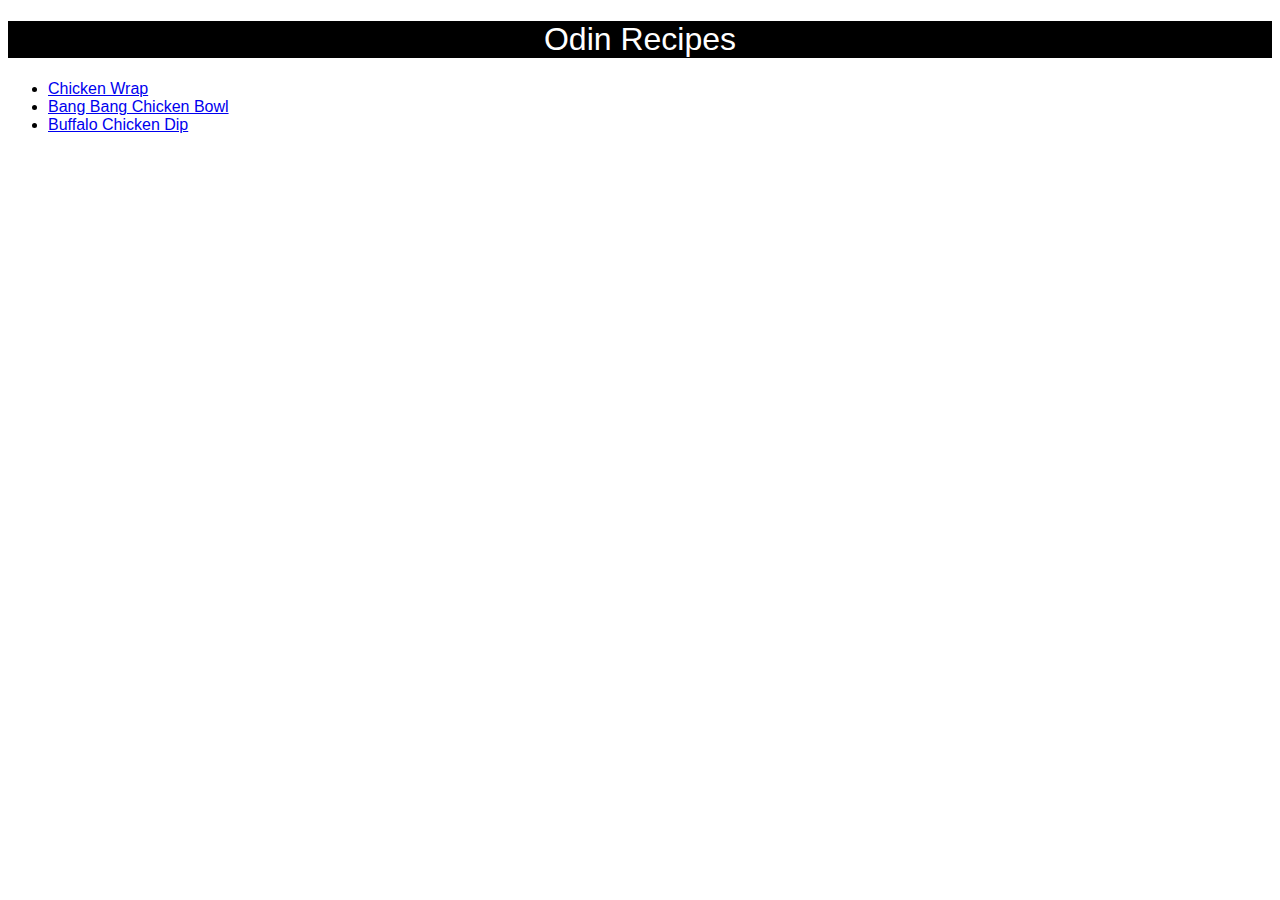
<file: index.html>
<!DOCTYPE html>
<html lang="en">
    <head>
        <meta charset="UTF-8">
        <link rel="stylesheet" href="style.css">
    </head>

    <body>
        <h1 id="header"> Odin Recipes </h1>
        <ul>
        <li><a class="recipe-link" href="./recipes/chickenwrap.html">Chicken Wrap</a></li>
        <li><a class="recipe-link" href="./recipes/bangchickenbowl.html">Bang Bang Chicken Bowl</a></li>
        <li><a class="recipe-link" href="./recipes/buffalodip.html">Buffalo Chicken Dip</a></li>
        </ul>
    </body>
</html>
</file>
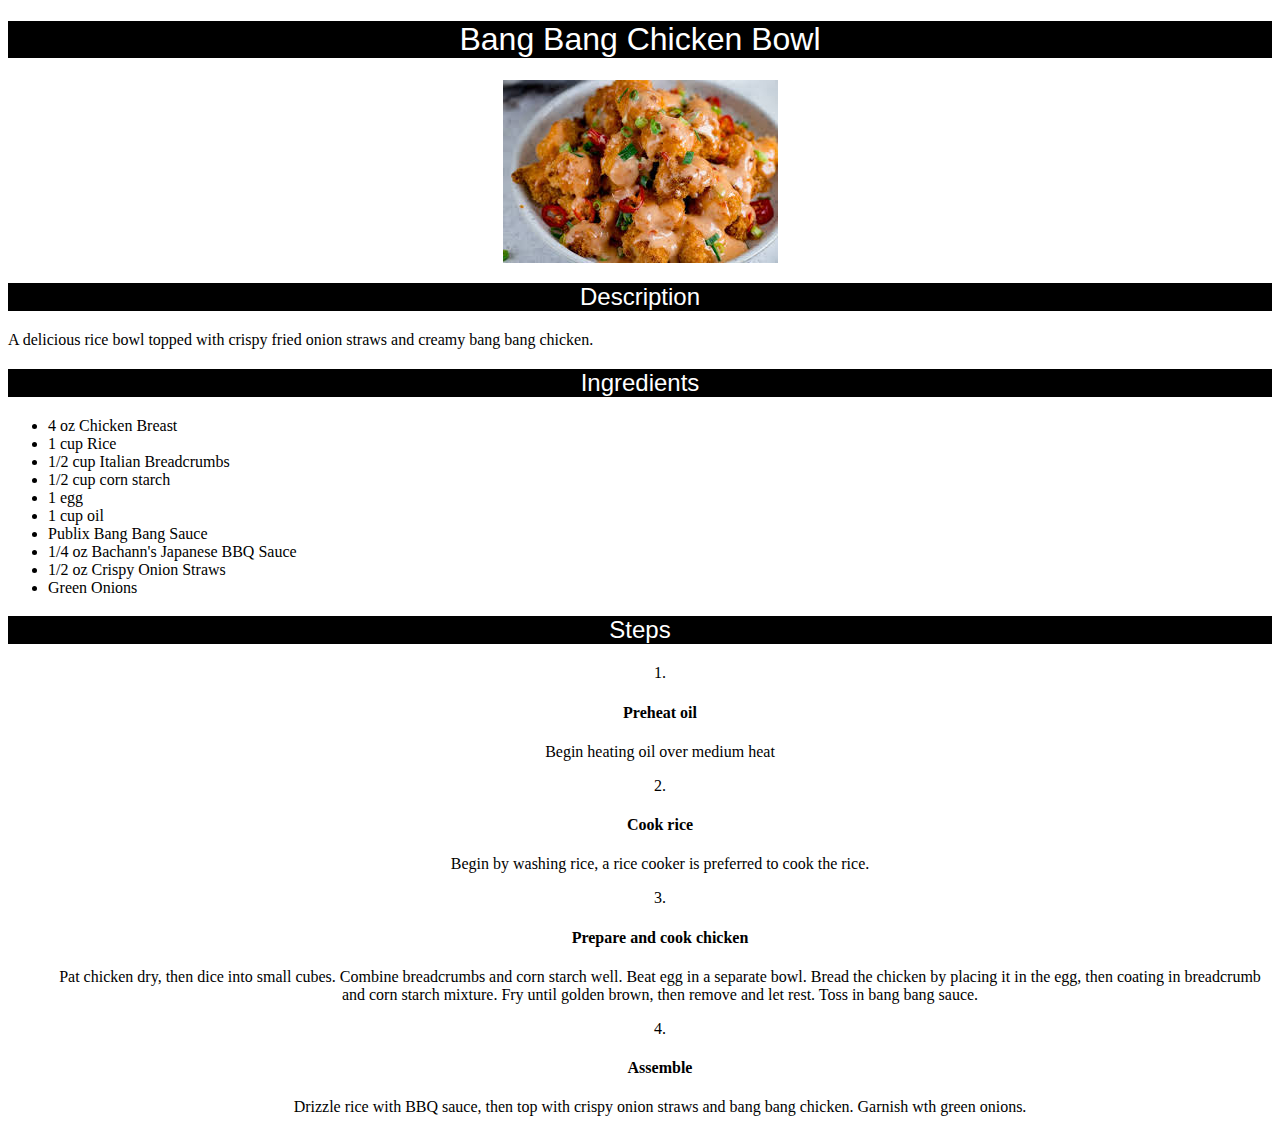
<file: recipes/bangchickenbowl.html>
<!DOCTYPE html>

<html lang="en">
    <head>
        <meta charset="UTF-8">
        <link rel="stylesheet" href="../style.css">
        <title>Bang Bang Chicken Bowl Recipe</title>
    </head>

    <body>
        <h1 id="header">Bang Bang Chicken Bowl</h1>
        <img id="image" src="../images/bangbangbowl.jpeg" alt="Bang Bang Chicken Bowl">

        <h2 id="header">Description</h2>
        <p>A delicious rice bowl topped with crispy fried onion straws and creamy bang bang chicken.<p>

        <h2 id="header">Ingredients</h2>
        <ul>
            <li>4 oz Chicken Breast</li>
            <li>1 cup Rice</li>
            <li>1/2 cup Italian Breadcrumbs</li>
            <li>1/2 cup corn starch</li>
            <li>1 egg</li>
            <li>1 cup oil</li>
            <li>Publix Bang Bang Sauce</li>
            <li>1/4 oz Bachann's Japanese BBQ Sauce</li>
            <li>1/2 oz Crispy Onion Straws</li>
            <li>Green Onions</li>
        </ul>
        <h2 id="header">Steps</h2>
        <ol class="center">
            <li><h4>Preheat oil</h4></li>
            <p>Begin heating oil over medium heat</p>
            <li><h4>Cook rice</h4></li>
            <p>Begin by washing rice, a rice cooker is preferred to cook the rice.</p>
            <li><h4>Prepare and cook chicken</h4></li>
            <p>Pat chicken dry, then dice into small cubes. Combine breadcrumbs and corn starch well. Beat egg in a separate bowl. Bread the chicken by placing it in the egg, then coating in breadcrumb and corn starch mixture. Fry until golden brown, then remove and let rest. Toss in bang bang sauce.<p>
            <li><h4>Assemble</h4></li>
            <p>Drizzle rice with BBQ sauce, then top with crispy onion straws and bang bang chicken. Garnish wth green onions.</p>
        </ol>
    </body>
</html>
</file>
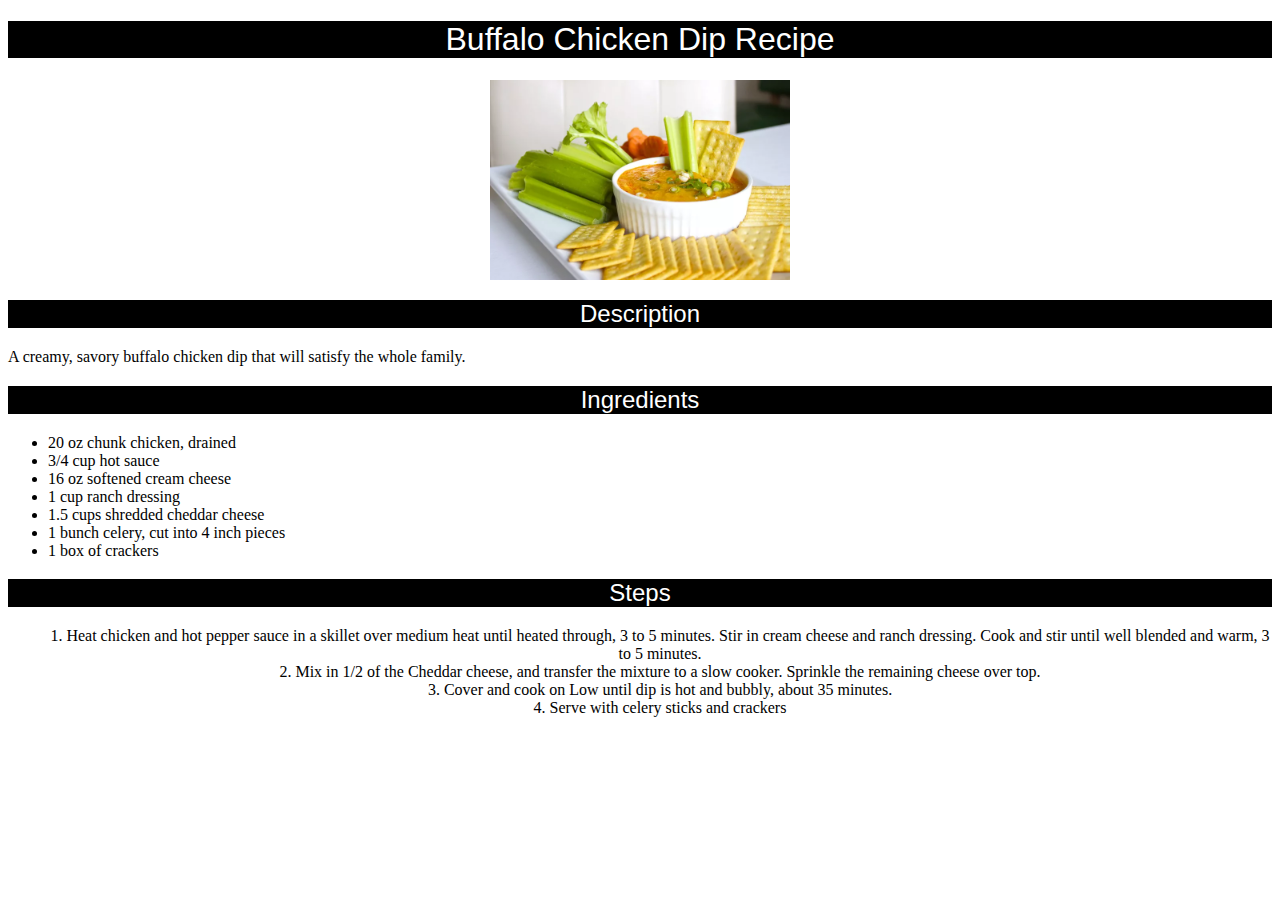
<file: recipes/buffalodip.html>
<!DOCTYPE html>

<html lang="en">
    <head>
        <meta charset="UTF-8">
        <link rel="stylesheet" href="../style.css">
        <title>Buffalo Chicken Dip Recipe</title>
    </head>

    <body>
        <h1 id="header">Buffalo Chicken Dip Recipe</h1>
        <img id="image" class="image-resize" src="../images/buffalodip.jpeg" alt="Buffalo Chicken Dip">

        <h2 id="header">Description</h2>
        <p>A creamy, savory buffalo chicken dip that will satisfy the whole family.</p>

        <h2 id="header">Ingredients</h2>
        <ul>
            <li>20 oz chunk chicken, drained</li>
            <li>3/4 cup hot sauce</li>
            <li>16 oz softened cream cheese</li>
            <li>1 cup ranch dressing</li>
            <li>1.5 cups shredded cheddar cheese</li>
            <li>1 bunch celery, cut into 4 inch pieces</li>
            <li>1 box of crackers</li>
        </ul>

        <h2 id="header">Steps</h2>
        <ol class="center">
            <li>Heat chicken and hot pepper sauce in a skillet over medium heat until heated through, 3 to 5 minutes. Stir in cream cheese and ranch dressing. Cook and stir until well blended and warm, 3 to 5 minutes.</li>
            <li>Mix in 1/2 of the Cheddar cheese, and transfer the mixture to a slow cooker. Sprinkle the remaining cheese over top.</li>
            <li>Cover and cook on Low until dip is hot and bubbly, about 35 minutes.</li>
            <li>Serve with celery sticks and crackers</li>
        </ol>
    </body>
</html>
</file>
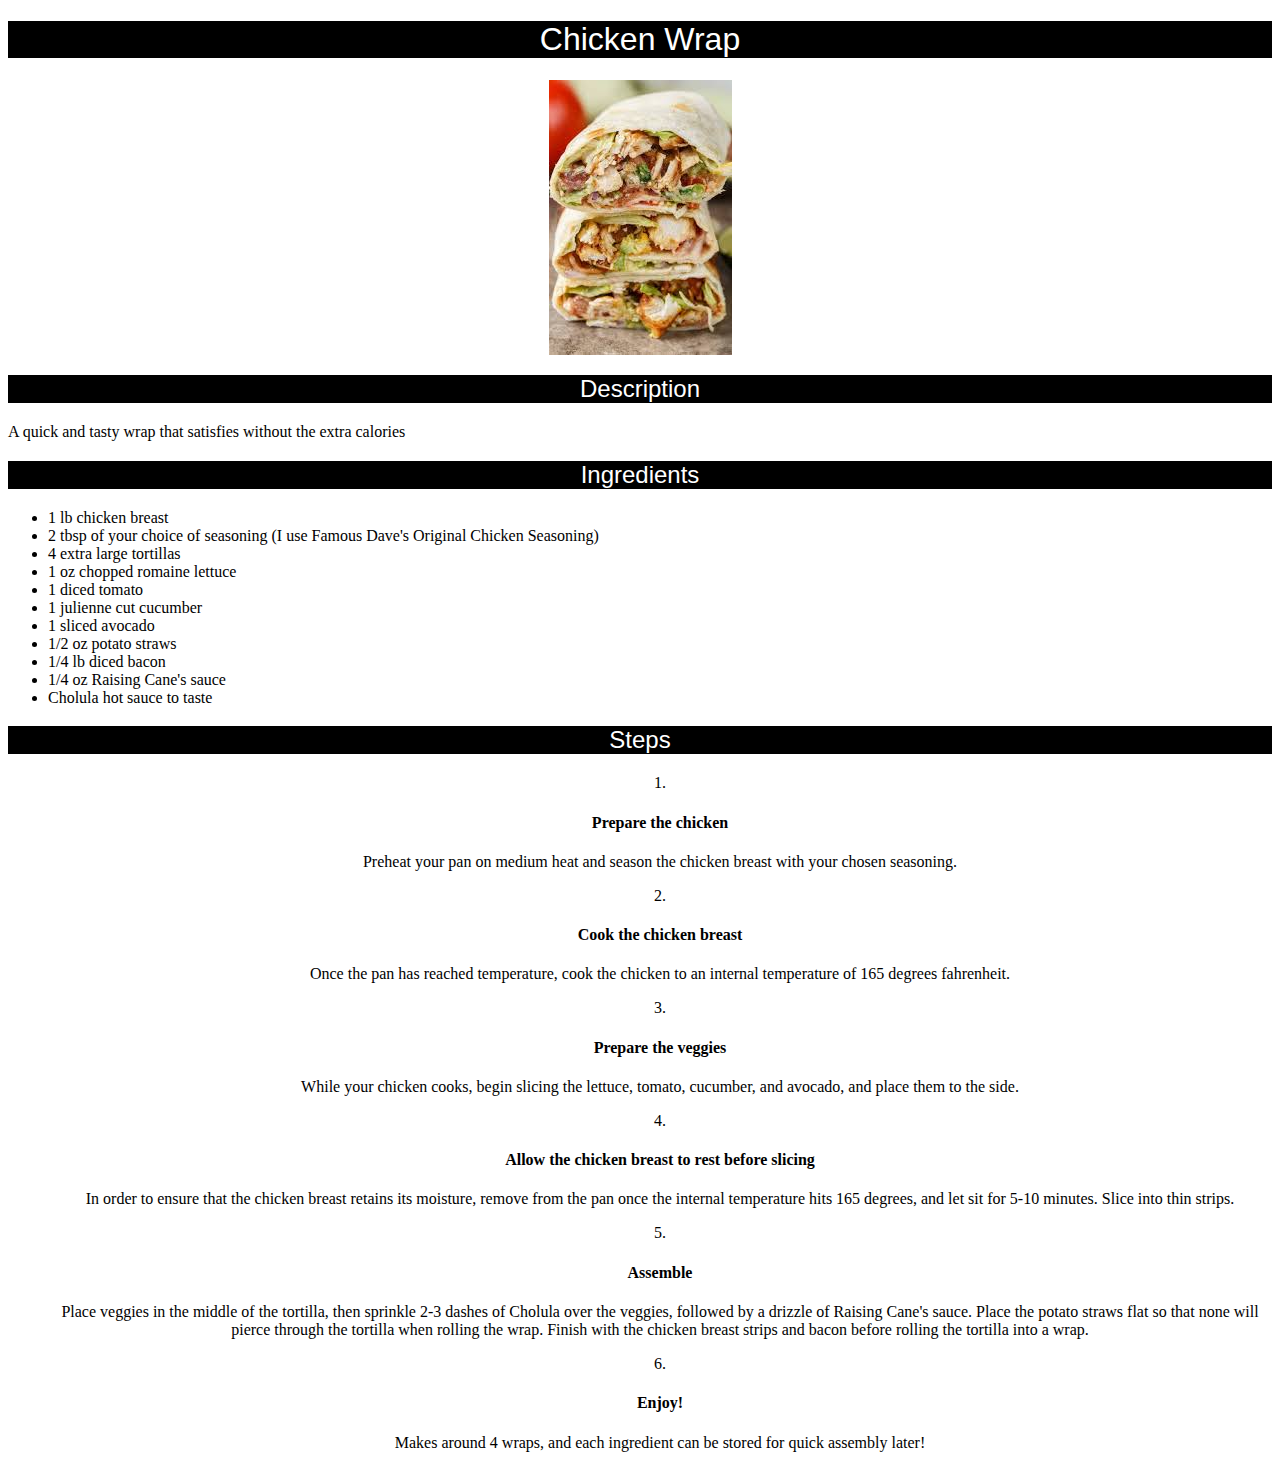
<file: recipes/chickenwrap.html>
<!DOCTYPE html>

<html lang="en">
    <head>
        <meta charset="UTF-8">
        <link rel="stylesheet" href="../style.css">
        <title>Chicken Wrap Recipe</title>
    </head>

    <body>
        <h1 id="header">Chicken Wrap</h1>

            <img id="image" src="../images/chickenwrap.jpeg" alt="Chicken Wrap">
            
            <h2 id="header">Description</h2>
            <p>A quick and tasty wrap that satisfies without the extra calories</p>
            <h2 id="header">Ingredients</h2>
            <ul>
                <li>1 lb chicken breast</li>
                <li>2 tbsp of your choice of seasoning (I use Famous Dave's Original Chicken Seasoning)</li>
                <li>4 extra large tortillas</li>
                <li>1 oz chopped romaine lettuce</li>
                <li>1 diced tomato</li>
                <li>1 julienne cut cucumber</li>
                <li>1 sliced avocado</li>
                <li>1/2 oz potato straws</li>
                <li>1/4 lb diced bacon</li>
                <li>1/4 oz Raising Cane's sauce</li>
                <li>Cholula hot sauce to taste</li>
            </ul>

            <h2 id="header">Steps</h2>
            <ol class="center">
                <li><h4>Prepare the chicken</h4></li>
                    <p>Preheat your pan on medium heat and season the chicken breast with your chosen seasoning.</p>
                <li><h4>Cook the chicken breast</h4></li>
                    <p>Once the pan has reached temperature, cook the chicken to an internal temperature of 165 degrees fahrenheit.</p>
                <li><h4>Prepare the veggies</h4></li>
                    <p>While your chicken cooks, begin slicing the lettuce, tomato, cucumber, and avocado, and place them to the side.</p>
                <li><h4>Allow the chicken breast to rest before slicing</h4></li>
                    <p>In order to ensure that the chicken breast retains its moisture, remove from the pan once the internal temperature hits 165 degrees, and let sit for 5-10 minutes. Slice into thin strips.</p>
                <li><h4>Assemble</h4></li>
                    <p>Place veggies in the middle of the tortilla, then sprinkle 2-3 dashes of Cholula over the veggies, followed by a drizzle of Raising Cane's sauce. Place the potato straws flat so that none will pierce through the tortilla when rolling the wrap. Finish with the chicken breast strips and bacon before rolling the tortilla into a wrap.</p>
                <li><h4>Enjoy!</h4></li>
                    <p>Makes around 4 wraps, and each ingredient can be stored for quick assembly later!</p>
            </ol>
    </body>
</html>
</file>
<file: style.css>
.recipe-link,#header {
    font-family: "Verdana", "Arial", sans-serif;
    font-weight: 150;
}

#header {
    background-color: black;
    color: white;
    text-align: center;
}

.center {
    display: table;
    text-align: center;
    list-style-position: inside;
}

#image {
    display: block;
    margin-left: auto;
    margin-right: auto;
}

.image-resize {
    width: 300px;
    height: auto;
}
</file>
